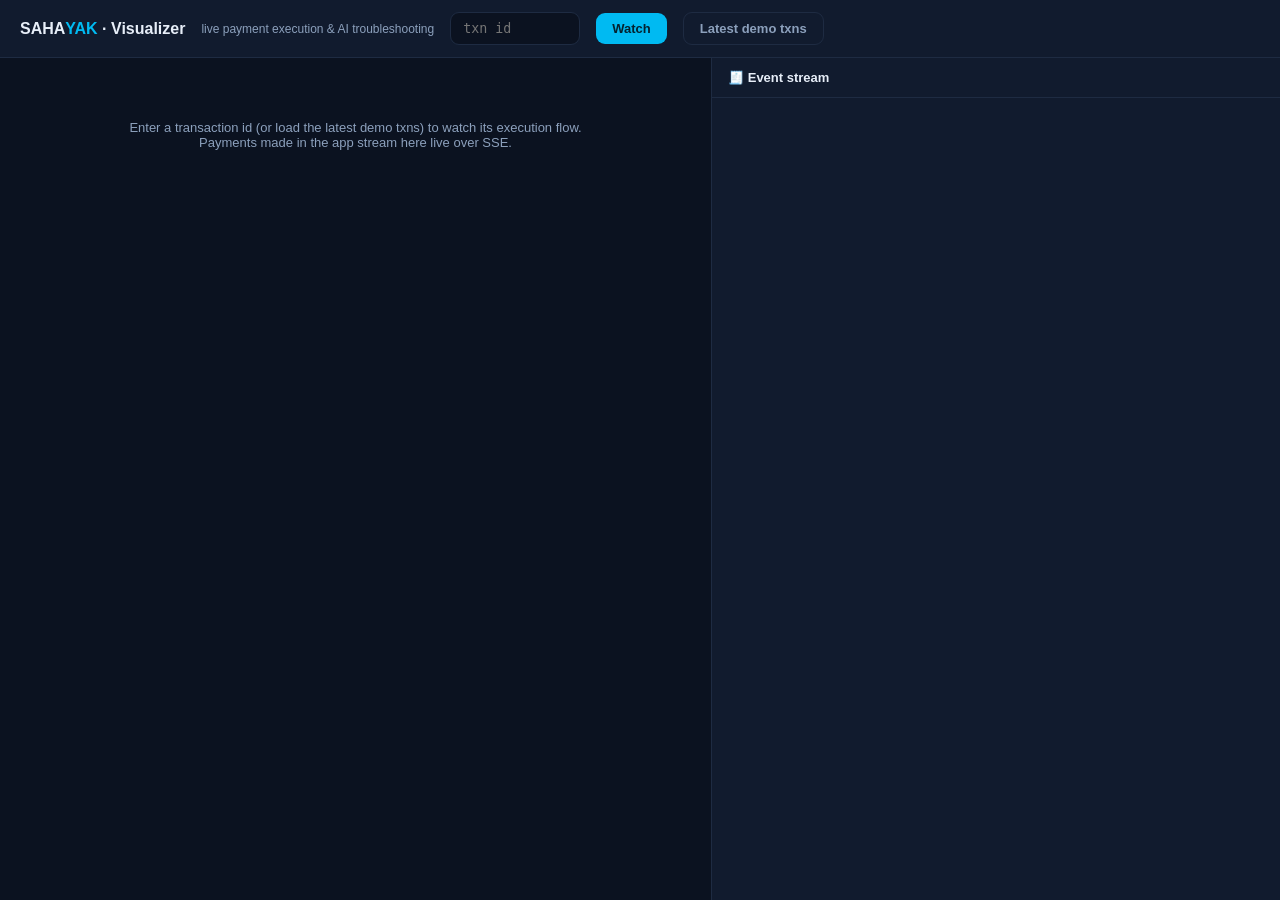
<file: ui/visualizer.html>
<!DOCTYPE html>
<html lang="en">
<head>
<meta charset="UTF-8">
<title>Sahayak — Live Payment Visualizer</title>
<style>
:root{--bg:#0B1220;--panel:#111B2E;--line:#1E2B42;--ink:#E7EEF8;--mut:#8CA0BC;
--cy:#00BAF2;--ok:#2FA84F;--bad:#E5484D;--warn:#E8A13C;--vio:#7B4DFF;
--mono:ui-monospace,Consolas,monospace}
*{margin:0;padding:0;box-sizing:border-box}
body{background:var(--bg);color:var(--ink);font-family:'Segoe UI',Inter,sans-serif;
height:100vh;display:flex;flex-direction:column;overflow:hidden}
header{display:flex;align-items:center;gap:16px;padding:12px 20px;
background:var(--panel);border-bottom:1px solid var(--line)}
.logo{font-weight:800;font-size:16px}.logo b{color:var(--cy)}
.sub{font-size:12px;color:var(--mut)}
input#txnIn{background:var(--bg);border:1px solid var(--line);color:var(--ink);
border-radius:9px;padding:8px 12px;width:130px;font-family:var(--mono);outline:none}
input#txnIn:focus{border-color:var(--cy)}
button{background:var(--cy);border:none;color:#04222f;font-weight:800;border-radius:9px;
padding:8px 16px;cursor:pointer;font-size:13px}
button.ghost{background:transparent;border:1px solid var(--line);color:var(--mut)}
.live-dot{width:9px;height:9px;border-radius:50%;background:var(--ok);
animation:p 1.4s infinite;margin-left:auto}
@keyframes p{50%{opacity:.3}}
.wrap{flex:1;display:grid;grid-template-columns:1.25fr 1fr;min-height:0}
/* flow stage */
.flow{padding:22px;overflow-y:auto}
.rail{display:flex;flex-direction:column;gap:0}
.node{display:flex;gap:14px;align-items:flex-start;position:relative;padding-bottom:26px}
.node::before{content:"";position:absolute;left:17px;top:38px;bottom:0;width:2px;
background:var(--line)}
.node:last-child::before{display:none}
.node.hot::before{background:var(--cy);animation:pulse 1s infinite}
@keyframes pulse{50%{opacity:.35}}
.nico{width:36px;height:36px;border-radius:50%;display:flex;align-items:center;
justify-content:center;font-size:16px;background:var(--panel);border:2px solid var(--line);
z-index:1;flex-shrink:0}
.node.ok .nico{border-color:var(--ok);background:#0E2A1B}
.node.fail .nico{border-color:var(--bad);background:#33141A;
box-shadow:0 0 0 5px rgba(229,72,77,.12)}
.node.warn .nico{border-color:var(--warn);background:#33260F}
.node.run .nico{border-color:var(--cy);background:#0B2A3A}
.nbody{padding-top:2px}
.nlab{font-weight:800;font-size:13.5px}
.node.fail .nlab{color:#FF9B9E}.node.warn .nlab{color:#FFD9A8}
.ndet{font-size:11.5px;color:var(--mut);margin-top:2px;line-height:1.5}
.nts{font-family:var(--mono);font-size:10px;color:var(--mut)}
/* events */
.events{border-left:1px solid var(--line);background:var(--panel);
display:flex;flex-direction:column;min-height:0}
.ev-head{padding:12px 16px;border-bottom:1px solid var(--line);display:flex;
gap:10px;align-items:center;font-weight:800;font-size:13px}
.ev-list{flex:1;overflow-y:auto;padding:10px}
.ev{display:flex;gap:10px;padding:8px 10px;border-radius:10px;margin-bottom:6px;
background:var(--bg);border:1px solid var(--line);animation:in .25s ease;
cursor:pointer}
@keyframes in{from{transform:translateY(6px);opacity:0}to{opacity:1}}
.ev .k{font-size:10px;font-weight:800;padding:2px 8px;border-radius:8px;
height:fit-content;white-space:nowrap}
.k.user_action{background:#12303F;color:#7FD4F5}.k.psp{background:#221A44;color:#C9B9FF}
.k.npci{background:#0E2A1B;color:#7FE3C4}.k.payer_bank{background:#33260F;color:#FFD9A8}
.k.receiver_bank{background:#33141A;color:#FF9B9E}.k.backend{background:#1B2B44;color:#AFC6E0}
.k.tool,.k.ai{background:#241A33;color:#D9C2FF}.k.complaint{background:#33260F;color:#FFD9A8}
.k.recovery{background:#0E2A1B;color:#7FE3C4}
.ev .t{font-size:12px}.ev .t b{display:block;font-size:12.5px}
.ev .t span{color:var(--mut);font-size:11px}
.ev .ts{margin-left:auto;font-family:var(--mono);font-size:10px;color:var(--mut)}
.ev.fail{border-color:#5A2126}.ev.warn{border-color:#54401C}
.ev-detail{font-size:11px;color:var(--mut);padding:6px 12px;background:var(--panel);
border-radius:8px;margin:-2px 10px 8px;display:none;white-space:pre-wrap;
font-family:var(--mono)}
.ev-detail.show{display:block}
.empty{margin:auto;text-align:center;color:var(--mut);font-size:13px;padding:40px}
</style>
</head>
<body>
<header>
  <div class="logo">SAHA<b>YAK</b> · Visualizer</div>
  <div class="sub">live payment execution &amp; AI troubleshooting</div>
  <input id="txnIn" placeholder="txn id">
  <button onclick="watch()">Watch</button>
  <button class="ghost" onclick="loadDemo()">Latest demo txns</button>
  <span class="live-dot" id="dot" style="display:none"></span>
</header>
<div class="wrap">
  <div class="flow" id="flow"><div class="empty">Enter a transaction id (or load the
    latest demo txns) to watch its execution flow.<br>Payments made in the app stream
    here live over SSE.</div></div>
  <div class="events">
    <div class="ev-head">🧾 Event stream <span id="evCount"
      style="color:var(--mut);font-weight:600;font-size:11px"></span></div>
    <div class="ev-list" id="evList"></div>
  </div>
</div>
<script>
const $=s=>document.querySelector(s);
let es=null, curTxn=null;
const NODES=[
 {id:'customer',ico:'👤',lab:'Customer'},
 {id:'psp',ico:'📱',lab:'PSP / Paytm app'},
 {id:'npci',ico:'🔄',lab:'NPCI switch'},
 {id:'payer_bank',ico:'🏦',lab:"Payer's bank"},
 {id:'receiver_bank',ico:'🏛️',lab:"Receiver's bank"},
 {id:'backend',ico:'⚙️',lab:'Sahayak backend'},
 {id:'ai',ico:'🤖',lab:'Sahayak AI'}];

function renderFlow(events){
  const st={};NODES.forEach(n=>st[n.id]={cls:'',det:'',ts:null});
  events.forEach(e=>{
    const n=st[e.kind==='user_action'?'customer':e.kind];
    if(!n)return;
    n.ts=e.ts;
    if(e.status==='fail')n.cls='fail';
    else if(e.status==='warn'||e.status==='pending')n.cls=n.cls==='fail'?'fail':'warn';
    else n.cls=n.cls==='fail'?'fail':n.cls==='warn'?'warn':'ok';
    n.det=(n.det?n.det+' · ':'')+e.label;
  });
  const anyFail=NODES.some(n=>st[n.id].cls==='fail');
  $('#flow').innerHTML=`<div class="rail">`+NODES.map(n=>{
    const s=st[n.id];
    return `<div class="node ${s.cls}">
      <div class="nico">${n.ico}</div>
      <div class="nbody"><div class="nlab">${n.lab}${anyFail&&s.cls==='fail'?
        ' — <span style="color:#FF9B9E">FAILURE POINT</span>':''}</div>
      <div class="ndet">${s.det||'no events'}</div>
      ${s.ts?`<div class="nts">${s.ts.replace('T',' ').slice(0,23)}</div>`:''}
      </div></div>`;}).join('')+`</div>`;
}

function renderEvents(events){
  $('#evCount').textContent=`· ${events.length} events`;
  $('#evList').innerHTML=events.map(e=>`
    <div><div class="ev ${e.status}" data-d="${esc(JSON.stringify(e.detail))}">
      <span class="k ${e.kind}">${e.kind}</span>
      <div class="t"><b>${esc(e.label)}</b><span>${esc(e.actor||'')}</span></div>
      <div class="ts">${e.ts.slice(11,23)}</div></div>
      <div class="ev-detail"></div></div>`).join('')||'<div class="empty">no events yet</div>';
  document.querySelectorAll('.ev').forEach(el=>el.onclick=()=>{
    const d=el.nextElementSibling;
    d.textContent=el.dataset.d&&el.dataset.d!=='null'?el.dataset.d:'';
    d.classList.toggle('show');});
}
const esc=s=>String(s??'').replace(/[&<>"]/g,c=>({'&':'&amp;','<':'&lt;','>':'&gt;','"':'&quot;'}[c]));

async function watch(){
  const id=parseInt($('#txnIn').value.trim());
  if(!id)return;
  curTxn=id;
  if(es)es.close();
  // replay persisted events, then stream live
  const r=await(await fetch(`/api/diag/${id}`)).json();
  renderFlow(r.events);renderEvents(r.events);
  es=new EventSource(`/api/events/stream/${id}`);
  es.onmessage=m=>{
    const ev=JSON.parse(m.data);
    const cur=r.events;
    if(!cur.some(x=>x.id===ev.id))cur.push(ev);
    renderFlow(cur);renderEvents(cur);
  };
  $('#dot').style.display='block';
}

async function loadDemo(){
  const r=await(await fetch('/api/saas/profiles')).json();
  const list=(r.items||[]).map(p=>`txn #${p.txn_id} · ${p.tag} ${p.scenario}`).join('\n');
  const pick=prompt('Demo payments:\n'+list+'\n\nAlso: make a payment in the app and it streams here live. Enter txn id:',(r.items||[])[0]&&r.items[0].txn_id);
  if(pick){$('#txnIn').value=pick;watch();}
}
</script>
</body>
</html>
</file>
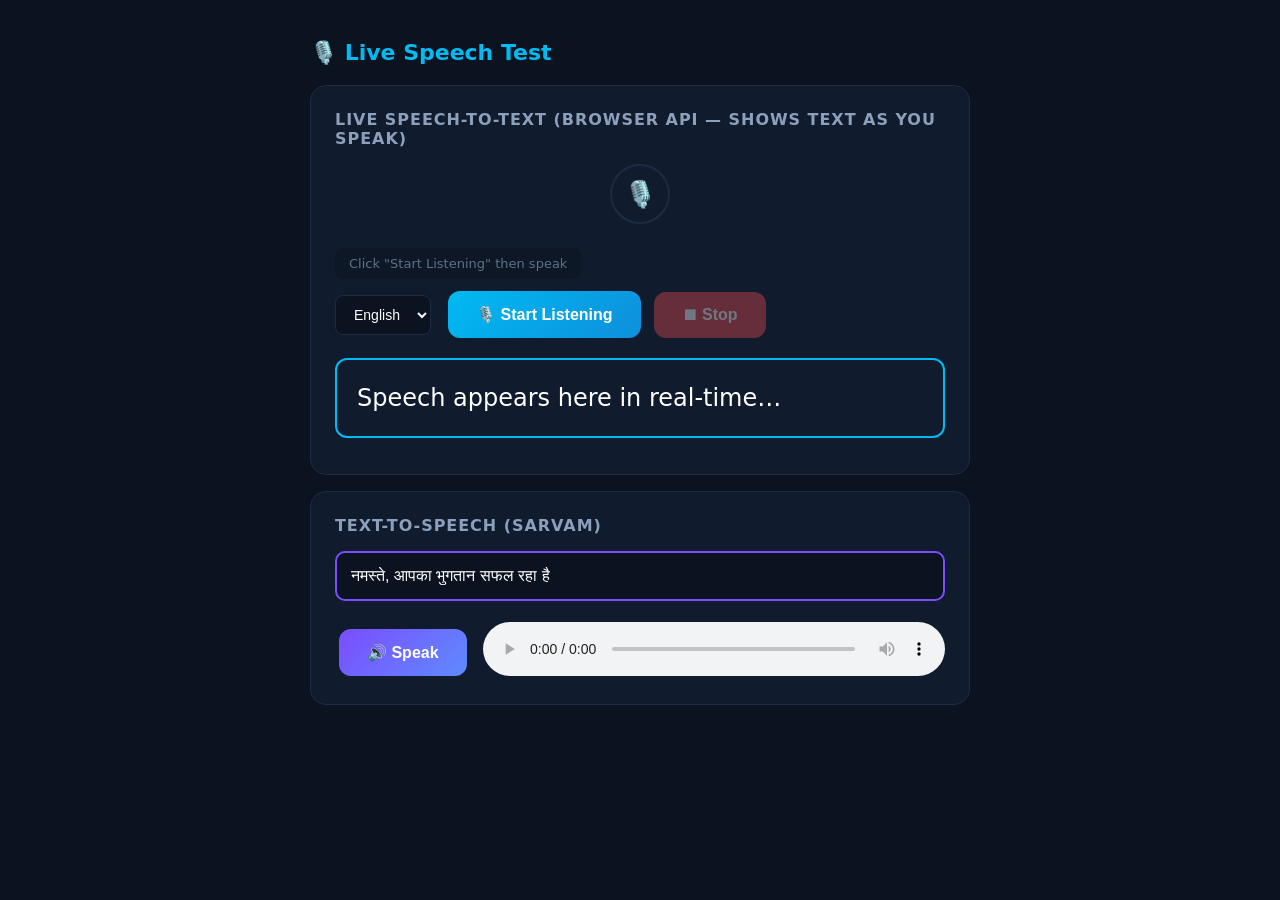
<file: voice-test/test.html>
<!DOCTYPE html>
<html>
<head>
<title>Live STT + TTS Test</title>
<style>
*{margin:0;padding:0;box-sizing:border-box}
body{font-family:system-ui;max-width:700px;margin:0 auto;padding:20px;background:#0B1220;color:#E7EEF8;min-height:100vh}
h1{font-size:22px;margin:20px 0;color:#00BAF2}
.card{background:#111B2E;border:1px solid #1E2B42;border-radius:16px;padding:24px;margin:16px 0}
h2{margin:0 0 16px;font-size:16px;color:#8CA0BC;text-transform:uppercase;letter-spacing:.06em}
#liveText{font-size:24px;padding:20px;border:2px solid #00BAF2;border-radius:12px;min-height:80px;line-height:1.5;color:#fff}
#liveText.partial{color:#8CA0BC}
#liveText.final{color:#00BAF2;font-weight:600}
#status{font-size:13px;color:#5B7185;margin:8px 0;padding:8px 14px;border-radius:8px;background:#0E1726;display:inline-block}
.listening{border-color:#00BAF338 !important;box-shadow:0 0 20px rgba(0,186,242,.15)}
button{padding:14px 28px;border-radius:12px;border:none;font-size:16px;font-weight:700;cursor:pointer;margin:4px}
.start{background:linear-gradient(135deg,#00BAF2,#0E8FDB);color:#fff}
.stop{background:#E5484D;color:#fff}
.speak{background:linear-gradient(135deg,#7B4DFF,#5E8BFF);color:#fff}
button:disabled{opacity:.4;cursor:not-allowed}
.orb{width:60px;height:60px;border-radius:50%;margin:0 auto 16px;display:flex;align-items:center;justify-content:center;font-size:26px;transition:all .3s}
.orb.idle{background:#111B2E;border:2px solid #1E2B42}
.orb.listening{background:linear-gradient(135deg,#00BAF2,#0E8FDB);animation:pulse 1.2s infinite}
.orb.thinking{background:linear-gradient(135deg,#E8A13C,#F0B458);animation:spin 2s linear infinite}
@keyframes pulse{0%,100%{transform:scale(1)}50%{transform:scale(1.1)}}
@keyframes spin{0%{transform:rotate(0)}100%{transform:rotate(360deg)}}
input{width:100%;padding:14px;font-size:16px;border:2px solid #7B4DFF;border-radius:10px;background:#0B1220;color:#fff}
.audio-row{display:flex;gap:12px;align-items:center;margin-top:16px}
audio{flex:1}
.log{font-size:11px;color:#5B7185;margin-top:12px;font-family:monospace;max-height:100px;overflow-y:auto}
</style>
</head>
<body>
<h1>🎙️ Live Speech Test</h1>

<div class="card">
  <h2>Live Speech-to-Text (Browser API — shows text as you speak)</h2>
  <div class="orb idle" id="orb">🎙️</div>
  <div id="status">Click "Start Listening" then speak</div>
  <br>
  <select id="langSel" style="padding:10px 14px;border-radius:8px;background:#0B1220;color:#fff;border:1px solid #1E2B42;font-size:14px;margin-right:8px;">
      <option value="en-IN">English</option>
      <option value="hi-IN">हिंदी</option>
      <option value="ta-IN">தமிழ்</option>
      <option value="te-IN">తెలుగు</option>
      <option value="bn-IN">বাংলা</option>
      <option value="mr-IN">मराठी</option>
    </select>
    <button class="start" id="startBtn">🎙️ Start Listening</button>
  <button class="stop" id="stopBtn" disabled>⏹ Stop</button>
  <div id="liveText" style="margin-top:16px">Speech appears here in real-time…</div>
  <div class="log" id="log"></div>
</div>

<div class="card">
  <h2>Text-to-Speech (Sarvam)</h2>
  <input id="ttsText" value="नमस्ते, आपका भुगतान सफल रहा है" placeholder="Type to hear…">
  <div class="audio-row">
    <button class="speak" id="ttsBtn" style="margin-top:12px">🔊 Speak</button>
    <audio id="audioOut" controls></audio>
  </div>
</div>

<script>
const liveText = document.getElementById('liveText');
const status = document.getElementById('status');
const orb = document.getElementById('orb');
const log = document.getElementById('log');
let recognition = null;
let isListening = false;
let finalTranscript = '';

function addLog(msg) {
  log.innerHTML = new Date().toLocaleTimeString() + ' ' + msg + '<br>' + log.innerHTML;
}

document.getElementById('langSel').onchange = (e) => {
    window.speechLang = e.target.value;
    addLog('Language set to: ' + e.target.value);
  };
  window.speechLang = 'en-IN';  // default English

  document.getElementById('startBtn').onclick = () => {
  const SR = window.SpeechRecognition || window.webkitSpeechRecognition;
  if (!SR) {
    status.textContent = '❌ SpeechRecognition not supported. Use Chrome.';
    return;
  }
  recognition = new SR();
  recognition.continuous = true;
  recognition.interimResults = true;
  recognition.lang = window.speechLang || 'en-IN';  // respects user choice

  finalTranscript = '';

  recognition.onstart = () => {
    isListening = true;
    status.textContent = '🎙️ Listening... speak now';
    status.style.color = '#00BAF2';
    orb.className = 'orb listening';
    orb.textContent = '🎙️';
    liveText.className = 'partial';
    liveText.classList.add('listening');
    liveText.textContent = '';
    addLog('STT started');
  };

  recognition.onresult = (e) => {
    let interim = '';
    for (let i = e.resultIndex; i < e.results.length; i++) {
      const transcript = e.results[i][0].transcript;
      if (e.results[i].isFinal) {
        finalTranscript += transcript + ' ';
        addLog('FINAL: ' + transcript);
      } else {
        interim += transcript;
      }
    }
    // Show live text: final + partial
    liveText.textContent = finalTranscript + interim;
    liveText.className = interim ? 'partial' : 'final';
  };

  recognition.onerror = (e) => {
    addLog('ERROR: ' + e.error);
    status.textContent = '⚠ ' + e.error;
    status.style.color = '#E5484D';
  };

  recognition.onend = () => {
    isListening = false;
    orb.className = 'orb idle';
    orb.textContent = '🎙️';
    liveText.classList.remove('listening');
    if (finalTranscript) {
      status.textContent = '✅ Final: ' + finalTranscript.trim().slice(0, 50);
      status.style.color = '#2FA84F';
      addLog('ENDED with final: ' + finalTranscript.trim());
    }
  };

  recognition.start();
  document.getElementById('startBtn').disabled = true;
  document.getElementById('stopBtn').disabled = false;
};

document.getElementById('stopBtn').onclick = () => {
  if (recognition) recognition.stop();
  document.getElementById('startBtn').disabled = false;
  document.getElementById('stopBtn').disabled = true;
};

// TTS
document.getElementById('ttsBtn').onclick = async () => {
  const text = document.getElementById('ttsText').value;
  if (!text) return;
  status.textContent = '⏳ Synthesizing...';
  try {
    const r = await fetch(`/api/tts?text=${encodeURIComponent(text)}&lang=hi-IN`);
    if (r.ok) {
      const blob = await r.blob();
      const url = URL.createObjectURL(blob);
      const audio = document.getElementById('audioOut');
      audio.src = url;
      audio.play();
      status.textContent = '🔊 Playing';
      status.style.color = '#7B4DFF';
    } else {
      status.textContent = '❌ TTS failed';
      status.style.color = '#E5484D';
    }
  } catch(e) {
    status.textContent = '❌ ' + e.message;
  }
};
</script>
</body>
</html>
</file>
